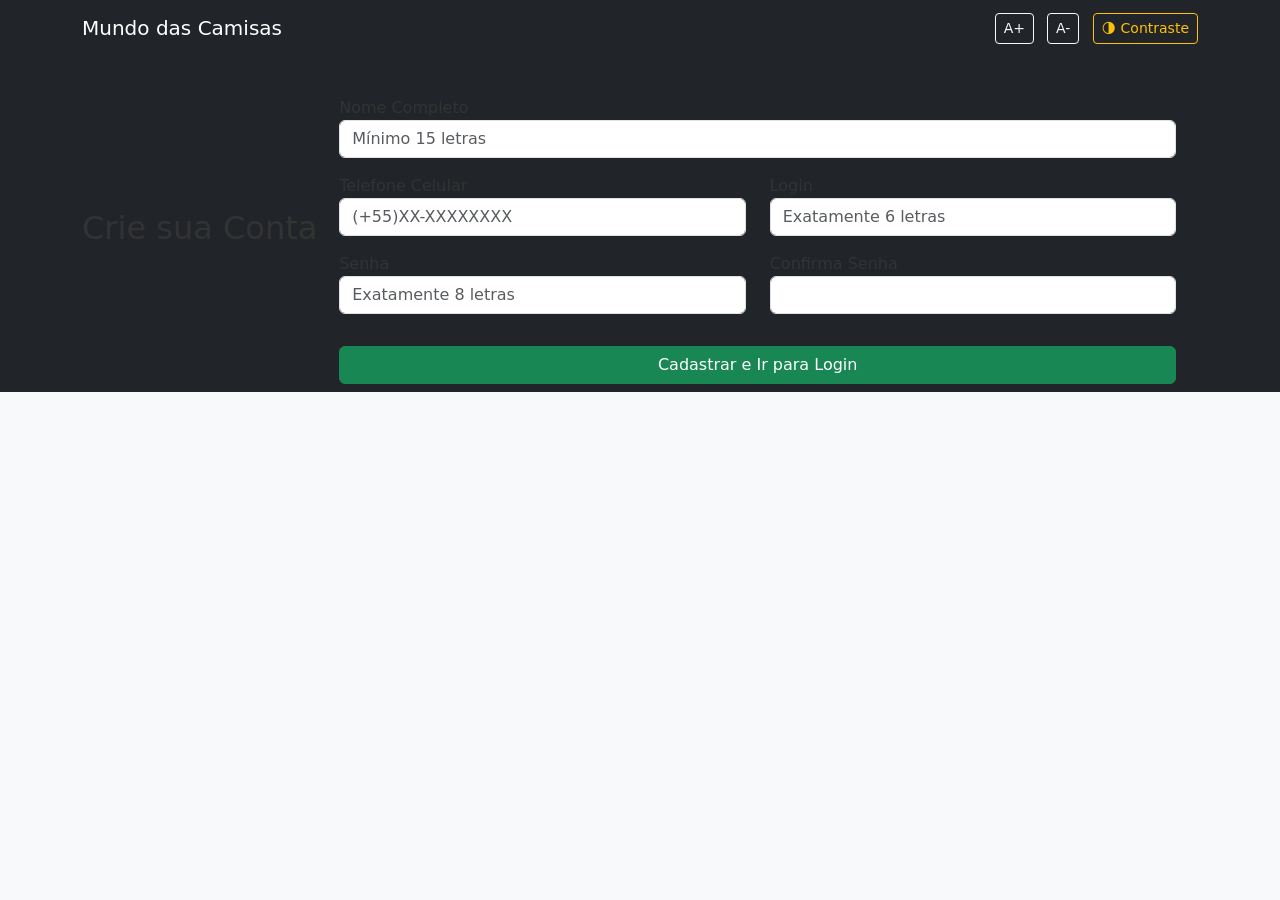
<file: cadastro.html>
<!DOCTYPE html>
<html lang="pt-br">
<head>
    <meta charset="UTF-8">
    <meta name="viewport" content="width=device-width, initial-scale=1.0">
    <title>Mundo das Camisas - Cadastro</title>
    <!-- CSS do Bootstrap -->
    <link href="https://cdn.jsdelivr.net/npm/bootstrap@5.3.8/dist/css/bootstrap.min.css" rel="stylesheet" integrity="sha384-sRIl4kxILFvY47J16cr9ZwB07vP4J8+LH7qKQnuqkuIAvNWLzeN8tE5YBujZqJLB" crossorigin="anonymous">
    <link rel="stylesheet" href="css/style.css">
</head>
<body>
<!-- Menu superior -->
<nav class="navbar navbar-dark bg-dark">
    <div class="container d-flex justify-content-between">
        <a class="navbar-brand" href="index.html">Mundo das Camisas</a>
        <div>
            <button class="btn btn-sm btn-outline-light me-2" onclick="mudarFonte(1)">A+</button>
            <button class="btn btn-sm btn-outline-light me-2" onclick="mudarFonte(-1)">A-</button>
            <button class="btn btn-sm btn-outline-warning" onclick="toggleContraste()">🌗 Contraste</button>
        </div>
    </div>
    <div class="container mt-5">
        <h2 class="text-center mb-4">Crie sua Conta</h2>

        <form id="formCadastro" class="w-75 mx-auto">
            <div class="row">
                <div class="col-md-12 mb-3">
                    <label>Nome Completo</label>
                    <input type="text" id="nome" class="form-control" placeholder="Mínimo 15 letras">
                </div>

                <div class="col-md-6 mb-3">
                    <label>Telefone Celular</label>
                    <input type="text" id="celular" class="form-control" placeholder="(+55)XX-XXXXXXXX">
                </div>

                <div class="col-md-6 mb-3">
                    <label>Login</label>
                    <input type="text" id="login" class="form-control" placeholder="Exatamente 6 letras">
                </div>

                <div class="col-md-6 mb-3">
                    <label>Senha</label>
                    <input type="password" id="senha" class="form-control" placeholder="Exatamente 8 letras">
                </div>

                <div class="col-md-6 mb-3">
                    <label>Confirma Senha</label>
                    <input type="password" id="confirmaSenha" class="form-control">
                </div>
            </div>
            <!-- Pode adicionar os outros campos (Data Nasc, CPF, Endereço...) seguindo o mesmo padrão -->

            <button type="submit" class="btn btn-success w-100 mt-3">Cadastrar e Ir para Login</button>
        </form>
    </div>

    <!-- Elemento para o Toast (Feedback sem usar alert!) -->
    <div class="toast-container position-fixed bottom-0 end-0 p-3">
        <div id="meuToast" class="toast align-items-center text-bg-danger border-0" role="alert" aria-live="assertive" aria-atomic="true">
            <div class="d-flex">
                <div class="toast-body" id="toastMensagem">
                    Mensagem de erro aqui.
                </div>
                <button type="button" class="btn-close btn-close-white me-2 m-auto" data-bs-dismiss="toast" aria-label="Close"></button>
            </div>
        </div>
    </div>
</nav>
<script src="https://cdn.jsdelivr.net/npm/bootstrap@5.3.8/dist/js/bootstrap.bundle.min.js" integrity="sha384-FKyoEForCGlyvwx9Hj09JcYn3nv7wiPVlz7YYwJrWVcXK/BmnVDxM+D2scQbITxI" crossorigin="anonymous"></script>
<script src="js/script.js"></script>
</body>
</html>
</file>
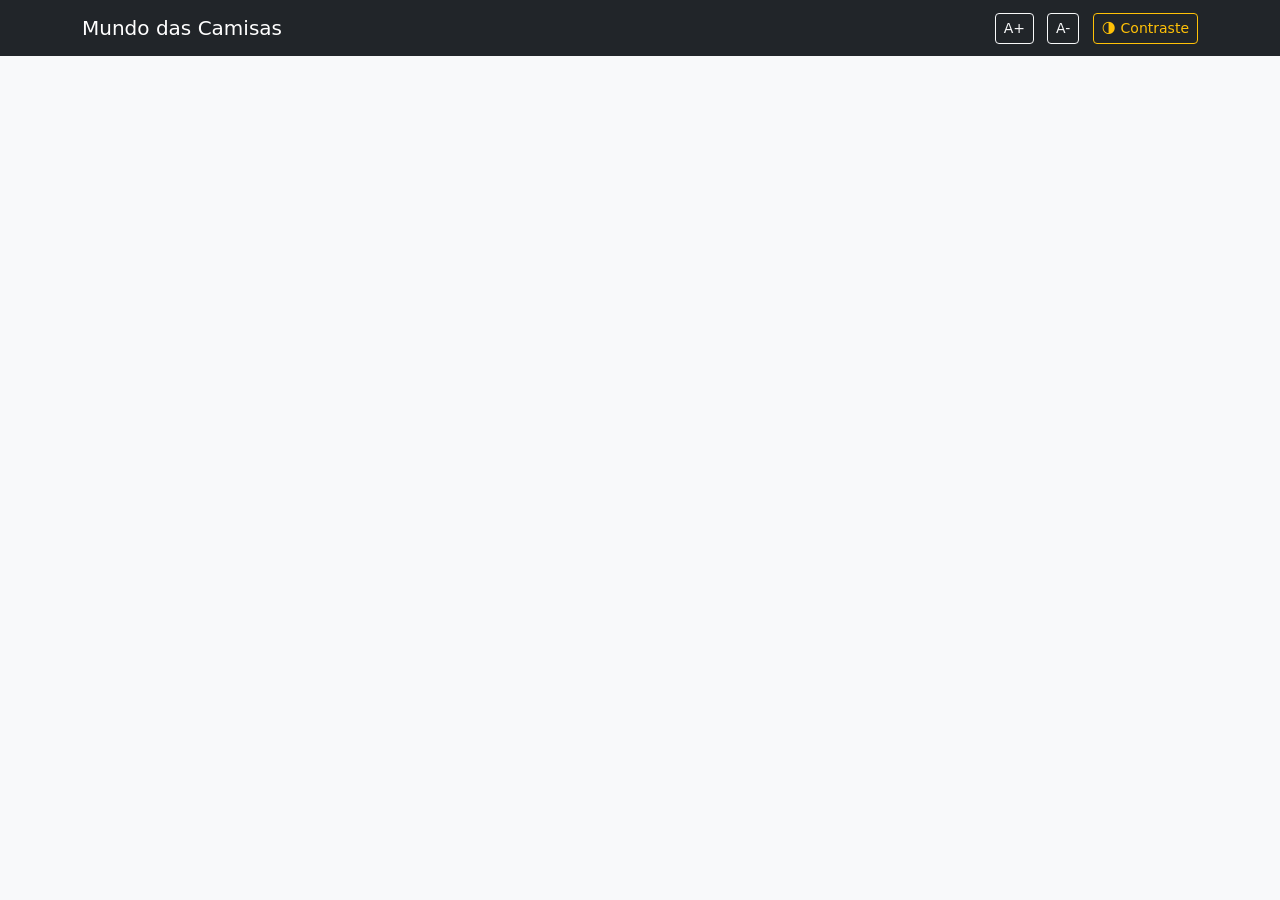
<file: login.html>
<!DOCTYPE html>
<html lang="pt-br">
<head>
    <meta charset="UTF-8">
    <title>Mundo das Camisas - Login</title>
    <!-- CSS do Bootstrap -->
    <link href="https://cdn.jsdelivr.net/npm/bootstrap@5.3.8/dist/css/bootstrap.min.css" rel="stylesheet" integrity="sha384-sRIl4kxILFvY47J16cr9ZwB07vP4J8+LH7qKQnuqkuIAvNWLzeN8tE5YBujZqJLB" crossorigin="anonymous">
    <link rel="stylesheet" href="css/style.css">
</head>
<body>
<!-- Menu superior -->
<nav class="navbar navbar-dark bg-dark">
    <div class="container d-flex justify-content-between">
        <a class="navbar-brand" href="index.html">Mundo das Camisas</a>
        <div>
            <button class="btn btn-sm btn-outline-light me-2" onclick="mudarFonte(1)">A+</button>
            <button class="btn btn-sm btn-outline-light me-2" onclick="mudarFonte(-1)">A-</button>
            <button class="btn btn-sm btn-outline-warning" onclick="toggleContraste()">🌗 Contraste</button>
        </div>
    </div>

    <!-- Elemento para o Toast (Feedback sem usar alert) -->
    <div class="toast-container position-fixed bottom-0 end-0 p-3">
        <div id="meuToast" class="toast align-items-center text-bg-danger border-0" role="alert" aria-live="assertive" aria-atomic="true">
            <div class="d-flex">
                <div class="toast-body" id="toastMensagem">
                    Mensagem de erro aqui.
                </div>
                <button type="button" class="btn-close btn-close-white me-2 m-auto" data-bs-dismiss="toast" aria-label="Close"></button>
            </div>
        </div>
    </div>
</nav>
<script src="https://cdn.jsdelivr.net/npm/bootstrap@5.3.8/dist/js/bootstrap.bundle.min.js" integrity="sha384-FKyoEForCGlyvwx9Hj09JcYn3nv7wiPVlz7YYwJrWVcXK/BmnVDxM+D2scQbITxI" crossorigin="anonymous"></script>
<script src="js/script.js"></script>
</body>
</html>
</file>
<file: css/style.css>
/* Configuração Base para as Fontes aumentarem via JS */
html {
    font-size: 16px;
    transition: font-size 0.3s;
}

/* O corpo da Loja */
body {
    background-color: #f8f9fa; /* Um cinza bem clarinho */
    color: #333;
    transition: background-color 0.3s, color 0.3s;
}

/* Classe de Alto Contraste (Fundo Escuro, Letra Clara) */
body.alto-contraste {
    background-color: #121212 !important;
    color: #ffffff !important;
}

body.alto-contraste .navbar {
    background-color: #000000 !important;
    border-bottom: 2px solid #fff;
}

body.alto-contraste .form-control {
    background-color: #333;
    color: #fff;
    border-color: #555;
}

body.alto-contraste label {
    color: #fff;
}
</file>
